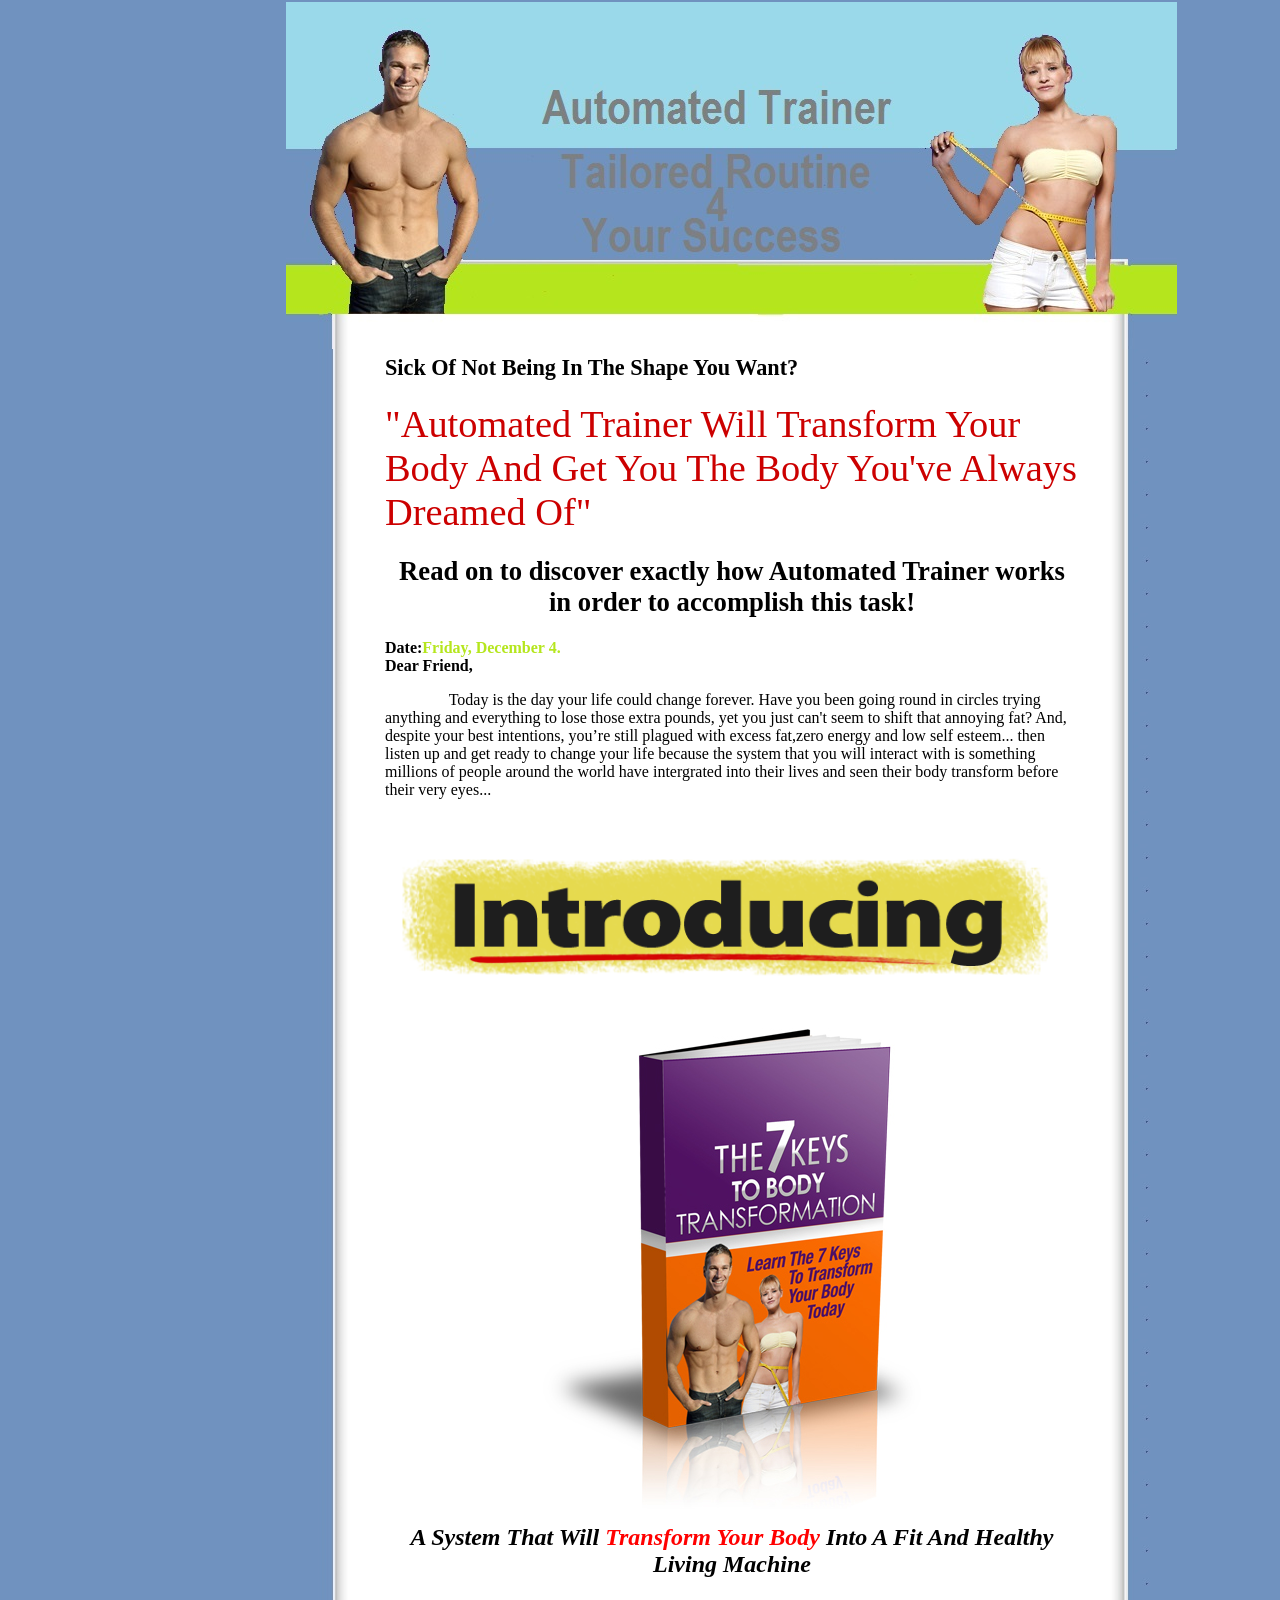
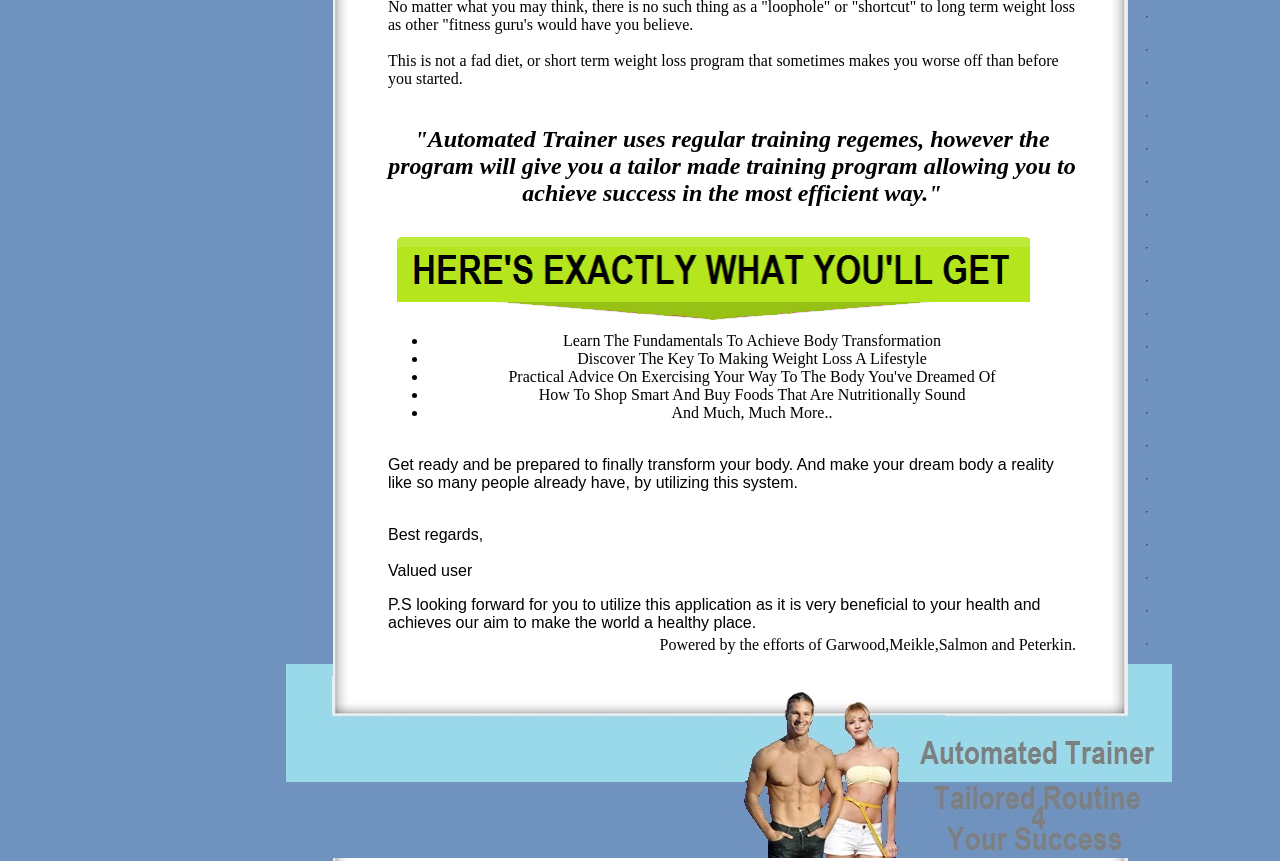
<file: Website/index.html>
<!DOCTYPE>
<html>
	<head>
		<title>Automated Trainer</title>
		<link rel="stylesheet" type="text/css" href="style/style.css">
		<script type="text/javascript" src="script/date.js"></script>
	</head>
	<body> 
		<table>
			<tbody>
				<tr>
					<td id="ht">
					</td>
				</tr>
				<tr>
					<td>
						<table id="t1">
							<tbody>
								<tr>
									<td>
										<table id="content_table">
											<tbody>
												<tr>
													<td>
														<h1>
															<small>
																<small>
																	<span>Sick Of Not Being In The Shape You Want?</span>
																</small>
															</small>
														</h1>
														<h1>
															<strong>
																<big>"Automated Trainer Will Transform Your Body And Get You The Body You've Always Dreamed Of"</big>
															</strong>
														</h1>
														<h1 class="style3">
															<small>Read on to discover exactly how Automated Trainer works in order to accomplish this task!</small>
														</h1>
														<p>
															<strong>
																Date:<span id ="date"></span><br/>
																Dear Friend,
															</strong>
														</p>
														<span>&nbsp;&nbsp;&nbsp;&nbsp;&nbsp;&nbsp;&nbsp;&nbsp;&nbsp;&nbsp;&nbsp;&nbsp;&nbsp;&nbsp;&nbsp; Today is the day your life could change forever. Have you been going round in circles trying anything and everything to lose those extra pounds, yet you just can't seem to shift that annoying
														fat? And, despite your best intentions, you&#8217;re still plagued with excess fat,zero energy and low self esteem... then listen up and
														get ready to change your life because the system that you will interact with is something millions of people
														around the world have intergrated into their lives and seen their body
														transform before their very eyes...<br/><br/><br/>
															<img id ="Introimage" alt="Introducing" src="images/introducing.png"/><br/><br/>
														</span>
														<table>
															<tbody>
																<tr>
																	<td>
																		<div>
																			<img id ="sysimage" alt= "automatedtrianer" src="images/book.jpg" />
																		</div>
																	</td>
																</tr>
																<tr>
																	<td>
																		<h2>
																			<span>A System That Will
																				<span>Transform Your Body</span>
																				Into A Fit And Healthy Living Machine
																			</span>	
																		</h2>
																		<span>No matter what you may think, there is no such thing as a "loophole" or
																		"shortcut" to long term weight loss as other "fitness guru's would have
																		you believe. <br/><br/>
																		This
																		is not a fad diet, or short term weight loss program that sometimes
																		makes you worse off than before you started. <br/><br/>	
																		</span>
																		<div>
																			<h2>
																				<span>"Automated Trainer uses regular training regemes, however the program will give you a tailor made training program allowing you to achieve success in the most efficient way."</span>
																			</h2>
																		</div>
																	</td>
																</tr>
																<tr>
																	<td>
																		<img id ="details" alt="details" src="images/details.png"/>
																	</td>
																</tr>
																<tr>
																	<td>
																		<ul>
																			<li>Learn The Fundamentals To Achieve Body Transformation</li>
																			<li>Discover The Key To Making Weight Loss A Lifestyle</li>
																			<li>Practical Advice On Exercising Your Way To The Body You've Dreamed Of</li>
																			<li> How To Shop Smart And Buy Foods That Are Nutritionally Sound</li>
																			<li>And Much, Much More..</li>
																		</ul>
																		<p>
																			<span><br/>
																			Get ready and
																			be prepared to finally transform your body. And make
																			your dream body a reality like so many people already have, by utilizing this system.<br/><br/>
																			</span>
																		</p>
																		<p>
																			<span id="greetings">Best regards,<br/><br/>Valued user</span>
																		</p>
																		<p>
																			<span>P.S looking forward for you to utilize this application as it is very beneficial to your health and achieves our aim to make the world a healthy place.
																			</span>
																		</p>
																	</td>
																</tr>
																<tr> 
																	<td>
																		<p id="acknowledgements">Powered by the efforts of Garwood,Meikle,Salmon and Peterkin. </p>
																	</td>
																</tr>
															</tbody>
														</table>
													</td>
												</tr>
											</tbody>
										</table>
									</td>
								</tr>
								<tr>
									<td>
										<table id="ft"> 
											<tbody>
												<tr>
													<td></td>
												</tr>
											</tbody>
										</table>
									</td>
								</tr>
							</tbody>
						</table>
					</td>
				</tr>
			</tbody>
		</table>
	</body>
</html>
</file>
<file: Website/style/style.css>
body {
	background-image: url(../images/pagebg.jpg);
	background-color: #FFFFFF;
	margin: 0px 0px 0px 0px;
	
}

a:link {
	color: #FFFFFF;
}

a:visited {
	color: #00FFFF;
}

a:hover {
	color: #00FF00;
}

div {
	text-align: center;
}

span {
	font-family: Verdana;
}

h1 big {

	color: #CC0000; 
	text-align: center;
	font-weight: normal; 
}

h1 span {

	color: black;
	font-family: verdana;
}

h2 { 
	text-align: center;
}

h2 span {
	font-style: italic;
}

h2 span span {
	color: red;
}

li {
	text-align: center;
	font-family: Verdana;
}

p span {
	font-family: Tahoma,Geneva,sans-serif;
	text-align: right;
}

#date {
	color: #b5e61d;
	font-family: serif;
}

#Introimage {
	width: 682px; 
	height: 164px; 
}

#automatedtrainer {
	height:500px;
	width:378px;
}

#details {
	width: 650px; 
	height: 97px;
}

#ht {
	background-image: url("../images/header.jpg");
	height:348px; 
	width:889px;
	position: absolute;
	left:286px;

}

#t1 {

	background-image: url("../images/content.jpg");
	width:892px;
	position: absolute;
	left:286px;
	top:349px;
}

#ft {
	background: url("../images/footer.jpg");
	position: relative;
	left: -3px;
	height:194px; 
	width:886px;
}

#content_table {
	width: 700px; 
	text-align: left; 
	margin: auto; 
}

#acknowledgements {
	text-align: right;
}

#spesh {

	color: #990000;
}
.style3 {
	text-align: center;
}
</file>
